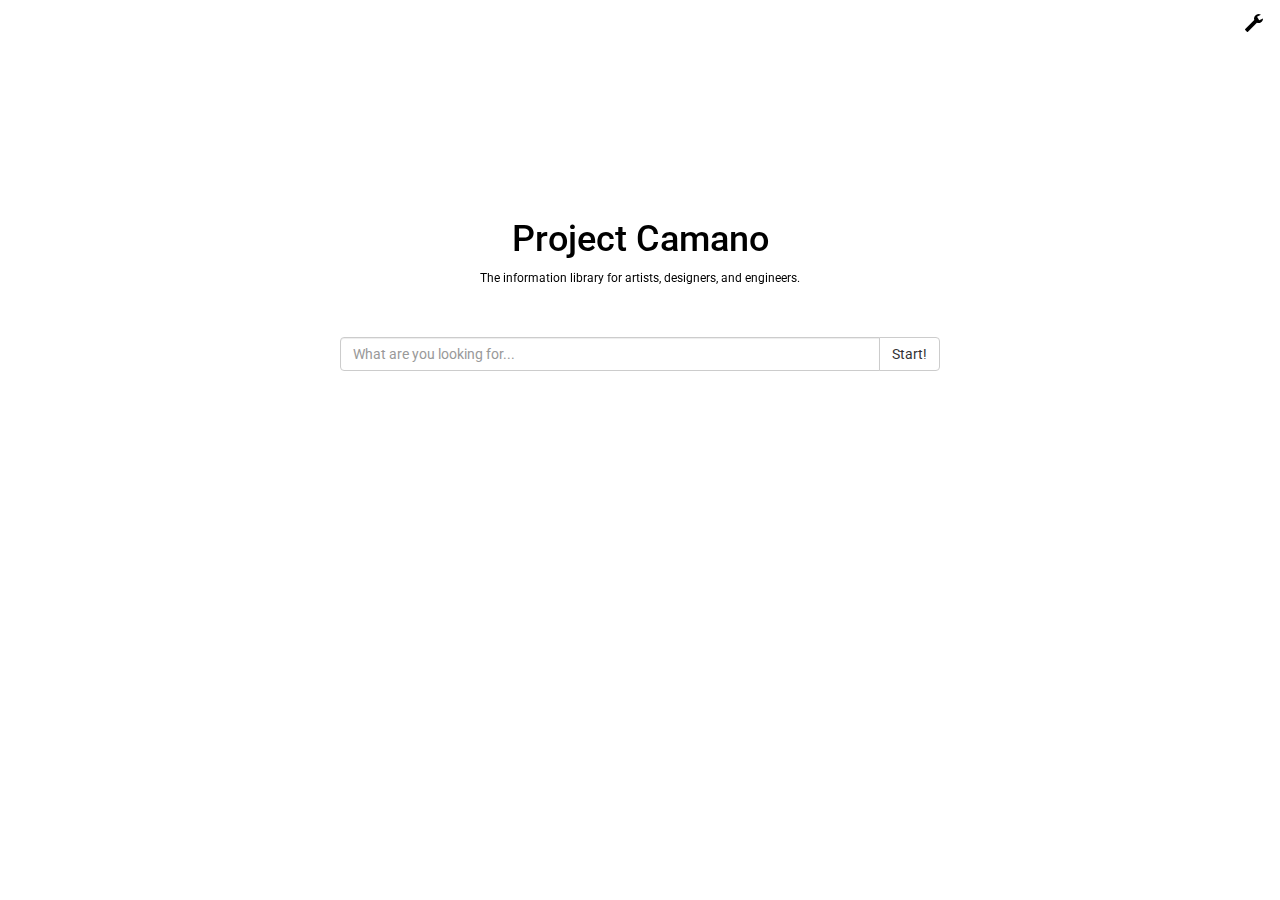
<file: index.html>
<!DOCTYPE html>
<html>
<head>
    <title>Project Camano</title>
    <meta charset="utf-8">
    <meta name="viewport" content="width=device-width, initial-scale=1">
    <!-- <link rel="icon" href="favicon.ico" type="image/x-icon"> -->

    <!-- Bootstrap Stylesheets -->
    <link rel="stylesheet" href="css/bootstrap.min.css">
    <link rel="stylesheet" href="css/bootstrap-switch.min.css">
    <link rel="stylesheet" href="css/jquery-ui.min.css">

    <!-- Custom Stylesheets -->
    <link rel="stylesheet" href="css/main.css">

</head>
<body>

<!-- Settings -->
<a id="menu-toggle" href="#" class="btn btn-lg glyphicon glyphicon-wrench" aria-hidden="true"><i class="fa fa-bars"></i></a>
<nav id="sidebar-wrapper">
    <ul class="sidebar-nav">
        <li class="sidebar-brand">
            <a href="#top"  onclick = $("#menu-toggle").click(); >Settings</a>
        </li>
        <li class="switch-group">
          <div class="col-xs-6 col-sm-3">
            <h2 class="button-title" data-toggle="tooltip" title="Fetches advanced engineering data">Technical</h2>
            <input type="checkbox" name="technical" checked>
          </div>
          <div class="col-xs-6 col-sm-3">
            <h2 class="button-title" data-toggle="tooltip" title="Provides localization">Location</h2>
            <input type="checkbox" name="location" checked>
          </div>
          <div class="col-xs-6 col-sm-3">
            <h2 class="button-title" data-toggle="tooltip" title="Higher dimensionality magic">Extrapolate</h2>
            <input type="checkbox" name="extrapolate" checked>
          </div>
          <div class="col-xs-6 col-sm-3">
            <h2 class="button-title" data-toggle="tooltip" title="Caches results">Cache</h2>
            <input type="checkbox" name="cache" checked>
          </div>
        </li>
    </ul>
</nav>

<div class="container intro-block">

    <div class="row" data-sr="enter top hustle 50px over 1.5s">
        <div class="logo-text">
            <h1>Project Camano</h1>
            <p>The information library for artists, designers, and engineers.</p>
        </div>
    </div>

    <div class="input-group input-width" data-sr="enter bottom hustle 50px over 1.5s">
        <input type="text" class="form-control typeahead" id="textinput" placeholder="What are you looking for...">
        <span class="input-group-btn">
            <button class="btn btn-default" type="button">Start!</button>
        </span>
    </div>
    <b></b>

</div>

    <!-- Scripts -->
    <script src="js/jquery/jquery-2.1.4.min.js"></script>
    <script src="js/jquery/jquery-ui.min.js"></script>
    <script src="js/bootstrap/bootstrap.min.js"></script>
    <script src="js/bootstrap/bootstrap-switch.min.js"></script>
    <script src="js/scrollReveal/scrollReveal.min.js"></script>
    <script src="js/annyang/annyang.min.js"></script>
    <script src="js/main.js"></script>
    <script src="js/tech.js"></script>

    <!-- End of Scripts -->

</body>
</html>
</file>
<file: css/main.css>
@import url(http://fonts.googleapis.com/css?family=Roboto:500,300,400);

body {
  font-family: Roboto;
  font-size: 12px;
  color: black;
  width: 100%;
  height: 100%;
}

a {
  color: black;
}

.intro-block {
    padding-top: 200px;
    text-align: center;
}

.logo-text {
    margin-bottom: 50px;
}

.input-width {
    width: 600px;
    margin: auto;
}

@media screen and (max-width: 637px) {
    .input-width {
        width: auto;
    }
}

@media screen and (max-height: 667px) {
    .intro-block {
        padding-top: 150px;
    }
}

/* Setting Menu */

#sidebar-wrapper {
    z-index: 1000;
    position: fixed;
    bottom: -250px;
    width: 100%;
    height: 250px;
    overflow-y: auto;
    background: #222;
    transition: all 0.2s ease 0s;
    text-align: center;
}

.sidebar-nav {
    position: relative;
    margin: 0;
    padding: 0;
    list-style: none;
    text-align: center;
}

.sidebar-nav li {
    line-height: 40px;
}

.sidebar-nav li a {
    display: block;
    text-decoration: none;
    color: #999;
}

.sidebar-nav li a:hover {
    text-decoration: none;
    color: #fff;
    background: rgba(255,255,255,0.2);
}

.sidebar-nav li a:active,
.sidebar-nav li a:focus {
    text-decoration: none;
}

.sidebar-nav > .sidebar-brand {
    height: 55px;
    font-size: 18px;
    line-height: 55px;
}

.sidebar-nav > .sidebar-brand a {
    color: #999;
}

.sidebar-nav > .sidebar-brand a:hover {
    color: #fff;
    background: none;
}

#menu-toggle {
    z-index: 1;
    position: fixed;
    top: 0;
    right: 0;
}

#sidebar-wrapper.active {
    bottom: 0px;
    width: 100%;
    transition: all 0.2s ease 0s;
}

.toggle {
    margin: 5px 5px 0 0;
}

.button-title {
  font-size: 16px;
  color: #999;
}

.switch-group {
  margin-top: 30px;
}

@media screen and (max-width: 767px) {
    .switch-group {
        margin-top: auto;
    }
}

/* Button Modifiers */

.btn:hover {
  color: gray;
}
</file>
